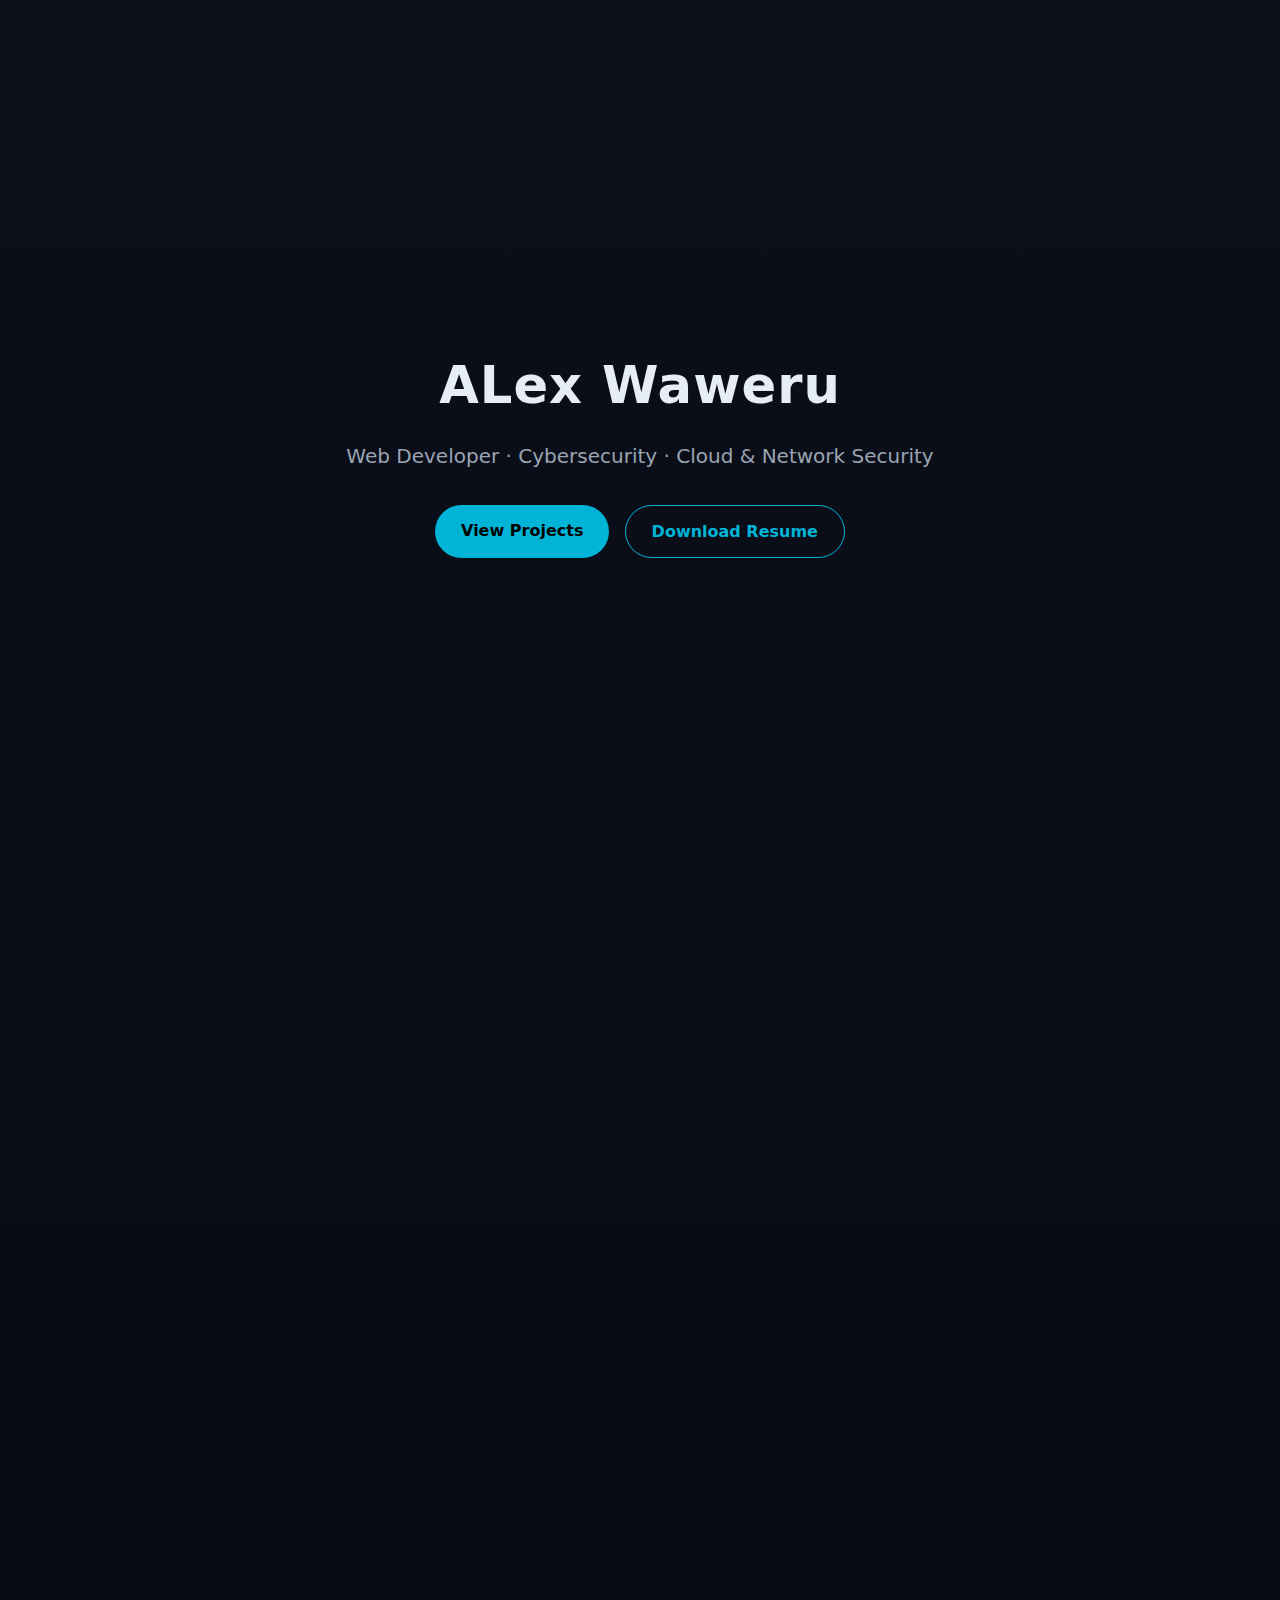
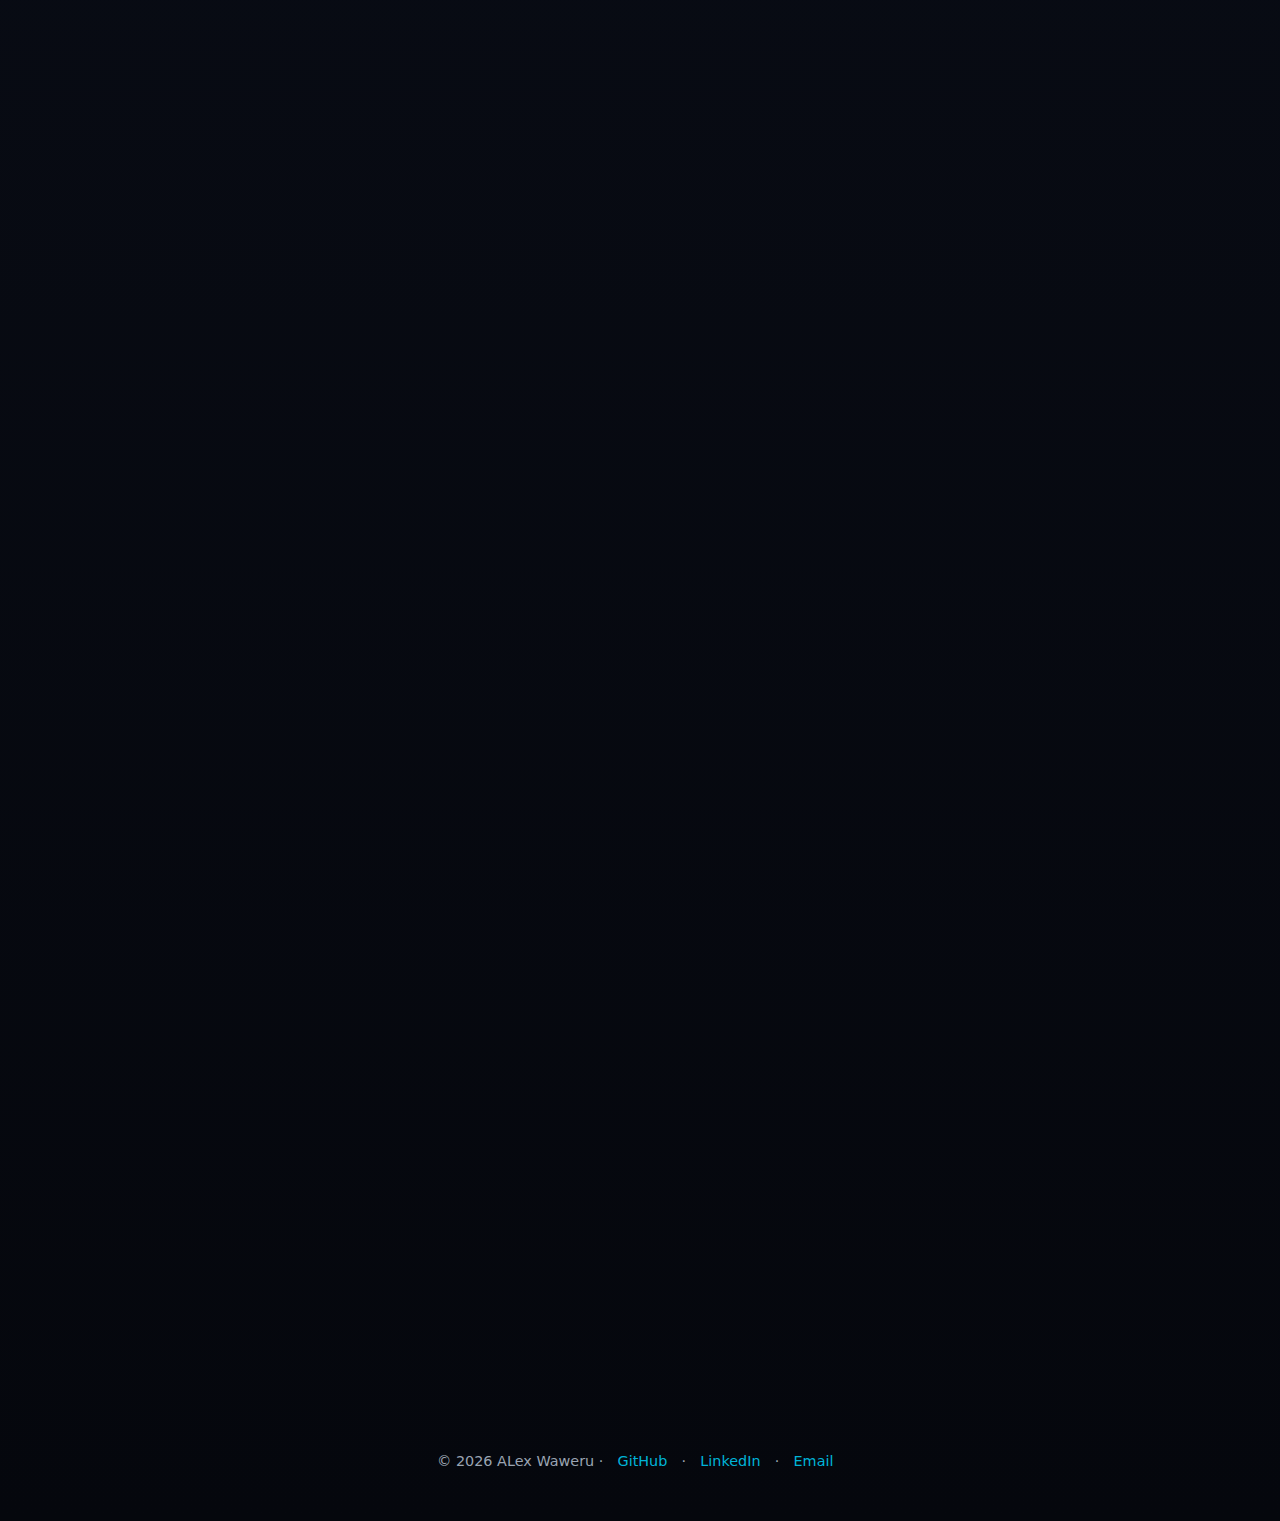
<file: portfolio/index.html>
<!DOCTYPE html>
<html lang="en">
<head>
  <meta charset="UTF-8" />
  <meta name="viewport" content="width=device-width, initial-scale=1.0" />
  <title>Alex Waweru | Tech Portfolio</title>

  <style>
    :root {
      --bg: #0b0f1a;
      --bg-soft: #05070d;
      --card: #11162a;
      --primary: #00b4d8;
      --secondary: #90dbf4;
      --accent: #38bdf8;
      --text: #e6edf3;
      --muted: #9aa4b2;
    }

    * {
      margin: 0;
      padding: 0;
      box-sizing: border-box;
      font-family: system-ui, -apple-system, BlinkMacSystemFont, sans-serif;
    }

    body {
      background: linear-gradient(180deg, var(--bg), var(--bg-soft));
      color: var(--text);
      line-height: 1.7;
      scroll-behavior: smooth;
    }

    a {
      color: var(--primary);
      text-decoration: none;
      font-weight: 500;
    }

    header {
      min-height: 100vh;
      padding: 5rem 10%;
      display: flex;
      flex-direction: column;
      justify-content: center;
      align-items: center;
      text-align: center;
    }

    header h1 {
      font-size: 3.2rem;
      letter-spacing: 1px;
      margin-bottom: 0.6rem;
    }

    header h2 {
      font-size: 1.25rem;
      font-weight: 400;
      color: var(--muted);
      margin-bottom: 2rem;
    }

    .cta-group {
      display: flex;
      gap: 1rem;
      flex-wrap: wrap;
      justify-content: center;
    }

    .cta {
      padding: 0.75rem 1.6rem;
      border-radius: 30px;
      background: var(--primary);
      color: #000;
      font-weight: 600;
      transition: transform 0.25s ease, box-shadow 0.25s ease;
    }

    .cta.secondary {
      background: transparent;
      color: var(--primary);
      border: 1px solid var(--primary);
    }

    .cta:hover {
      transform: translateY(-3px);
      box-shadow: 0 12px 30px rgba(0,180,216,0.35);
    }

    section {
      padding: 5rem 10%;
      opacity: 0;
      transform: translateY(30px);
      animation: fadeIn 0.9s ease forwards;
    }

    section:nth-of-type(even) {
      animation-delay: 0.2s;
    }

    section h3 {
      font-size: 2rem;
      margin-bottom: 2rem;
      color: var(--secondary);
      position: relative;
    }

    section h3::after {
      content: "";
      position: absolute;
      left: 0;
      bottom: -8px;
      width: 60px;
      height: 3px;
      background: linear-gradient(90deg, var(--primary), var(--accent));
      border-radius: 5px;
    }

    .about {
      max-width: 900px;
      color: var(--muted);
      font-size: 1.05rem;
    }

    .skills {
      display: grid;
      grid-template-columns: repeat(auto-fit, minmax(220px, 1fr));
      gap: 1.8rem;
    }

    .skill-card {
      background: var(--card);
      padding: 1.8rem;
      border-radius: 18px;
      border: 1px solid rgba(255,255,255,0.05);
      transition: transform 0.25s ease, box-shadow 0.25s ease;
    }

    .skill-card:hover {
      transform: translateY(-5px);
      box-shadow: 0 15px 40px rgba(0,0,0,0.4);
    }

    .skill-card h4 {
      margin-bottom: 0.6rem;
      color: var(--primary);
    }

    .projects {
      display: grid;
      grid-template-columns: repeat(auto-fit, minmax(280px, 1fr));
      gap: 2.2rem;
    }

    .project {
      background: var(--card);
      padding: 2rem;
      border-radius: 20px;
      border: 1px solid rgba(255,255,255,0.05);
      transition: transform 0.25s ease, box-shadow 0.25s ease;
      display: flex;
      flex-direction: column;
      justify-content: space-between;
    }

    .project:hover {
      transform: translateY(-6px);
      box-shadow: 0 18px 45px rgba(0,0,0,0.45);
    }

    .project h4 {
      margin-bottom: 0.6rem;
      color: var(--primary);
    }

    .project p {
      color: var(--muted);
      font-size: 0.95rem;
      margin-bottom: 1.2rem;
    }

    .project-links {
      display: flex;
      gap: 0.8rem;
    }

    .project-links a {
      font-size: 0.85rem;
      padding: 0.4rem 0.9rem;
      border-radius: 20px;
      border: 1px solid var(--primary);
      transition: background 0.2s ease;
    }

    .project-links a:hover {
      background: var(--primary);
      color: #000;
    }

    .resume-box {
      background: var(--card);
      padding: 2rem;
      border-radius: 20px;
      max-width: 600px;
      border: 1px solid rgba(255,255,255,0.05);
    }

    footer {
      padding: 3rem 10%;
      text-align: center;
      color: var(--muted);
      font-size: 0.9rem;
    }

    footer a {
      margin: 0 0.6rem;
    }

    @keyframes fadeIn {
      to {
        opacity: 1;
        transform: translateY(0);
      }
    }

    @media (max-width: 700px) {
      header h1 {
        font-size: 2.4rem;
      }

      section {
        padding: 4rem 6%;
      }
    }
  </style>
</head>
<body>

  <header>
    <h1>ALex Waweru</h1>
    <h2>Web Developer · Cybersecurity · Cloud & Network Security</h2>
    <div class="cta-group">
      <a href="#projects" class="cta">View Projects</a>
      <a href="resume.pdf" class="cta secondary">Download Resume</a>
    </div>
  </header>

  <section>
    <h3>About Me</h3>
    <p class="about">
      I am an IT graduate focused on building secure, reliable, and scalable technology solutions. 
      My interests span web development, authentication systems, cybersecurity fundamentals, cloud computing, and network security. 
      I value clean architecture, security-aware design, and systems that perform reliably in real-world environments.
    </p>
  </section>

  <section>
    <h3>Skills & Technologies</h3>
    <div class="skills">
      <div class="skill-card">
        <h4>Web Development</h4>
        <p>HTML, CSS, JavaScript, Responsive Design</p>
      </div>
      <div class="skill-card">
        <h4>Backend Development</h4>
        <p>PHP, MySQL, PDO, Session Management</p>
      </div>
      <div class="skill-card">
        <h4>Cybersecurity</h4>
        <p>Authentication, Secure Coding, Access Control</p>
      </div>
      <div class="skill-card">
        <h4>Cloud & Networking</h4>
        <p>Cloud Fundamentals, Network Security Concepts</p>
      </div>
    </div>
  </section>

  <section id="projects">
    <h3>Projects</h3>
    <div class="projects">
      <div class="project">
        <div>
          <h4>Afya Smart</h4>
          <p>Healthcare-focused system designed to manage patient and service information with scalable and structured backend logic.</p>
        </div>
        <div class="project-links">
          <a href="https://github.com/weru198/Afya---Smart" target="_blank">GitHub</a>
          <a href="http://localhost/afya-smart/index.html" target="_blank">Live Demo</a>
        </div>
      </div>
      <div class="project">
        <div>
          <h4>Donor Perfect</h4>
          <p>Donation management platform for tracking donors, campaigns, and contributions with audit and reporting concepts.</p>
        </div>
        <div class="project-links">
          <a href="https://github.com/weru198/Donor-perfect" target="_blank">GitHub</a>
          <a href="http://localhost/donor-perfect/login.php" target="_blank">Live Demo</a>
        </div>
      </div>
      <div class="project">
        <div>
          <h4>Simple Auth Dashboard</h4>
          <p>Secure authentication system featuring registration, login, password hashing, session-based access control, and protected routes.</p>
        </div>
        <div class="project-links">
          <a href="https://github.com/weru198/Authentication-system" target="_blank">GitHub</a>
          <a href="http://localhost/simple-auth-dashboard/public/" target="_blank">Live Demo</a>
        </div>
      </div>
    </div>
  </section>

  <section>
    <h3>Cybersecurity Focus</h3>
    <p class="about">
      My work emphasizes secure application design, strong authentication mechanisms, and foundational cloud and network security principles. 
      I aim to build systems that prioritize user data protection and security best practices from the start.
    </p>
  </section>

  <section>
    <h3>Resume</h3>
    <div class="resume-box">
      <p>You can download my resume for a detailed overview of my education, skills, and experience.</p>
      <br />
      <a href="alex2resume.pdf" class="cta">Download Resume</a>
    </div>
  </section>

  <footer>
    <p>
      © 2026 ALex Waweru ·
      <a href="http://localhost/simple-auth-dashboard/public/" target="_blank">GitHub</a> ·
      <a href="https://www.linkedin.com/in/alexweru/">LinkedIn</a> ·
      <a href="mailto:Wawerue688@gmail.com">Email</a>
    </p>
  </footer>

</body>
</html>
</file>
